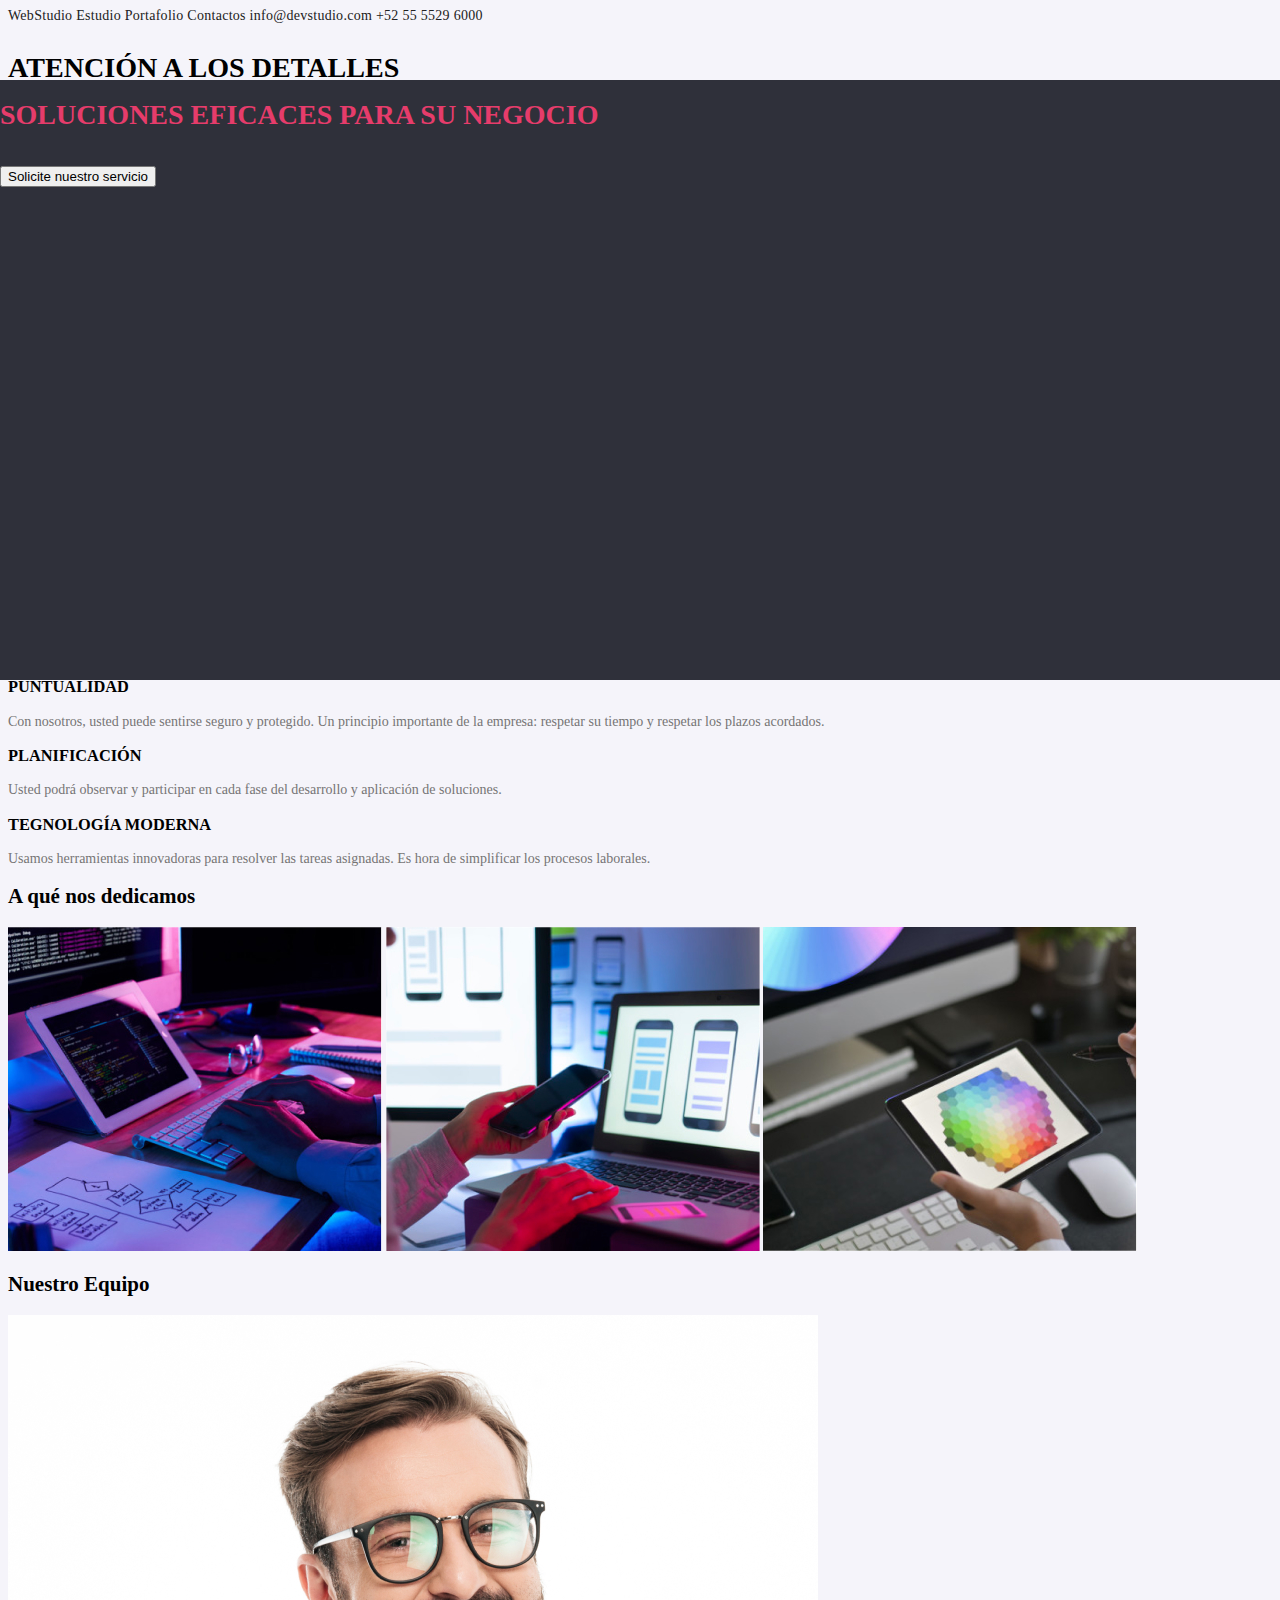
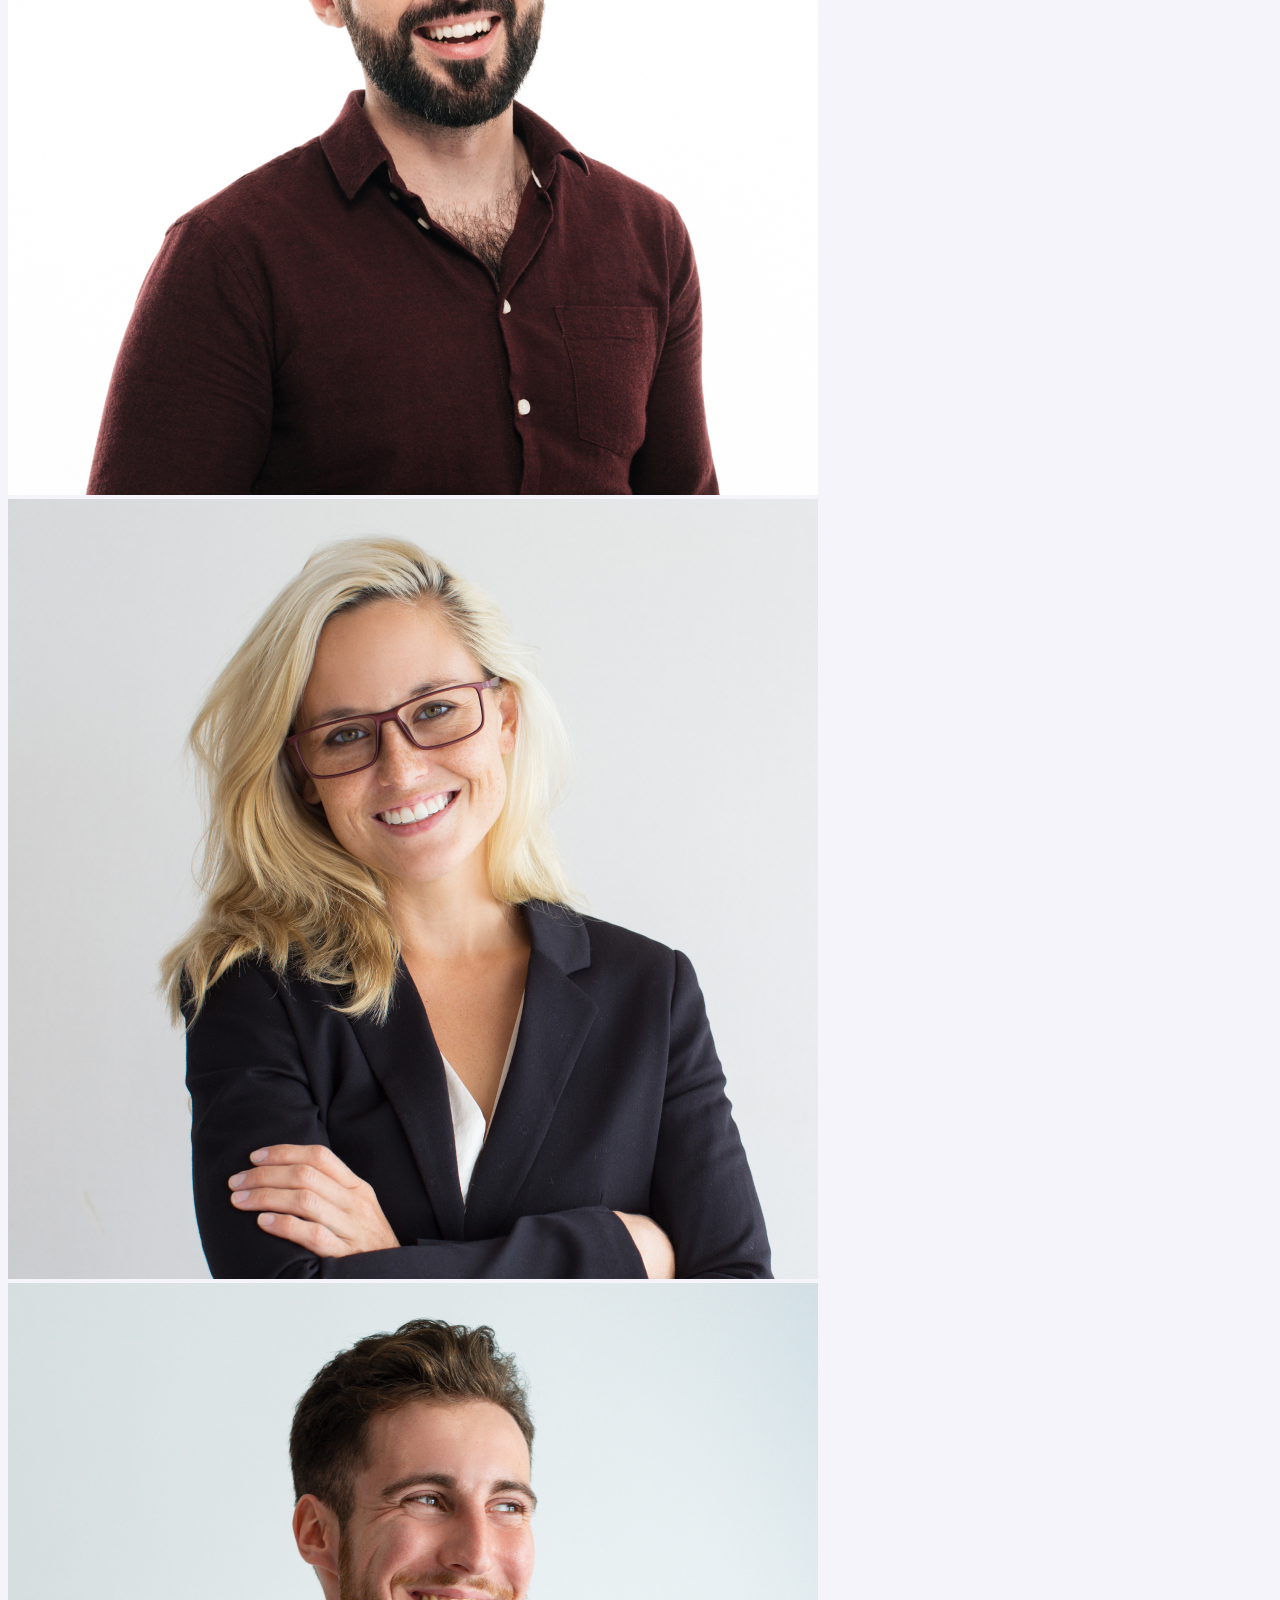
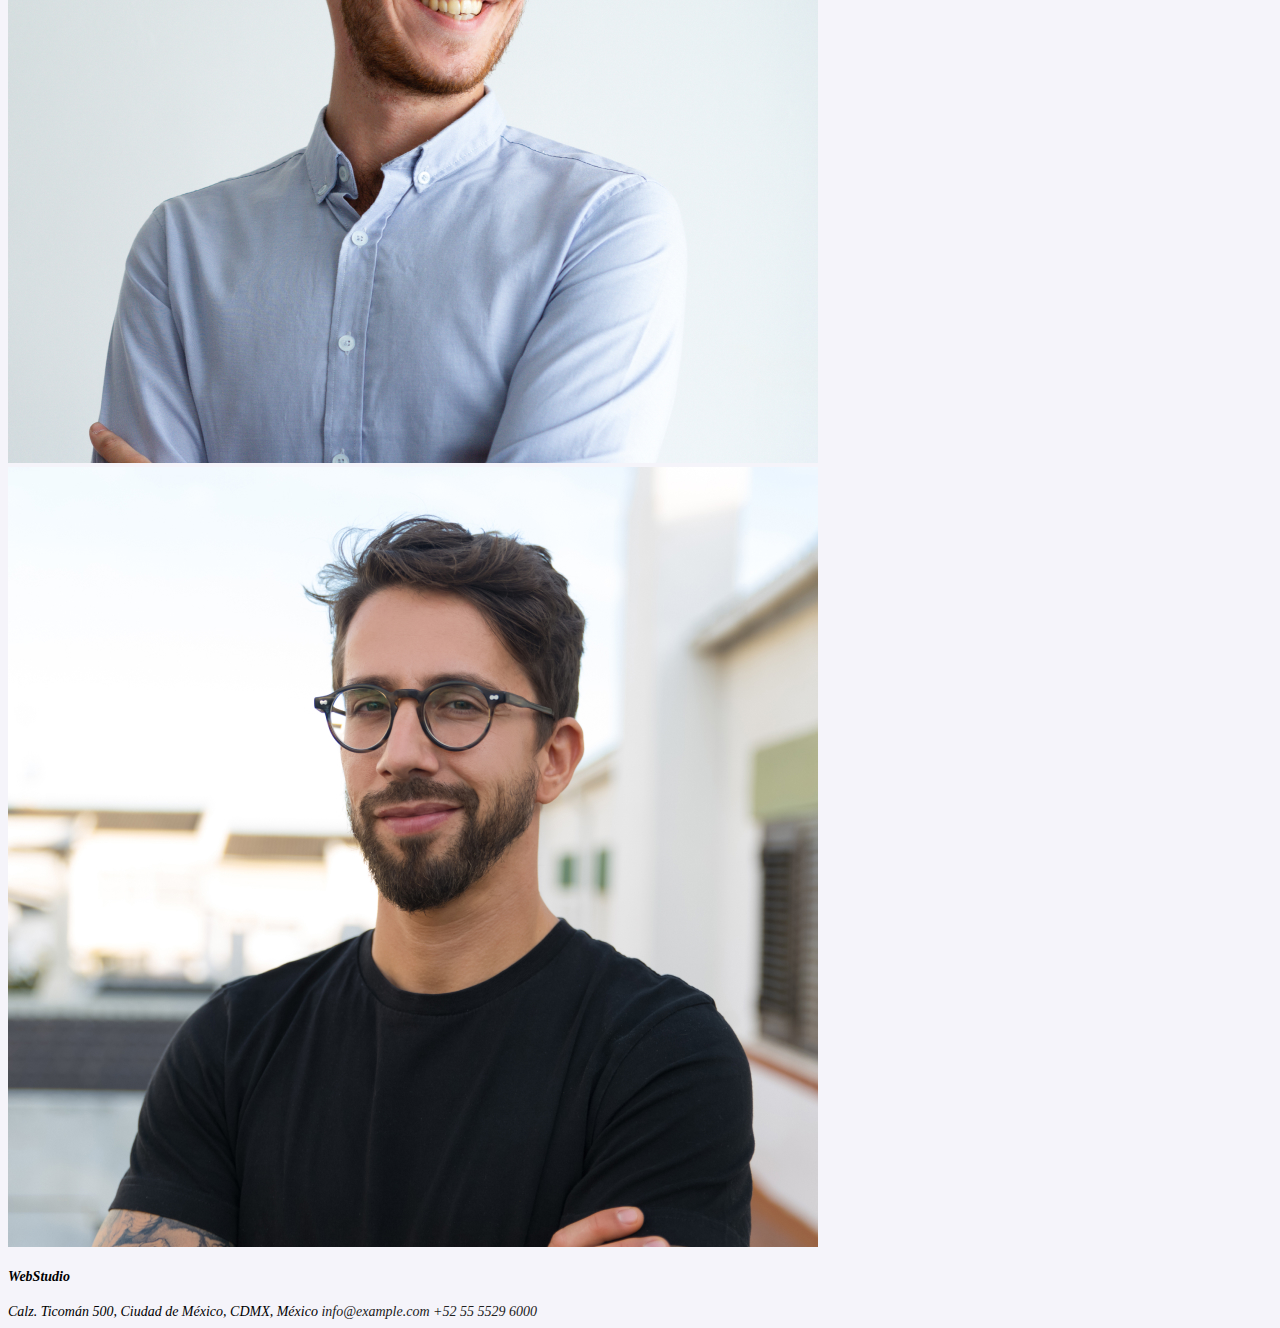
<file: index.html>
<!DOCTYPE html>
<html>
<head>
    <meta charset="utf-8">
    <meta name="viewport" content="width=device-width, initial-scale=1">
    <link rel="stylesheet" type="text/css" href="css/styles.css">
    <title>Web Studio</title>
</head>
<body>
    <header>
        <nav>
            
            <a href="#" class="title-text">WebStudio</a>
            <a href="#" class="link">Estudio</a>
            <a href="#" class="link">Portafolio</a>
            <a href="#" class="link">Contactos</a>
                <a href="mailto:info@devstudio.com" class="link">info@devstudio.com</a>
                <a href="tel:+525555296000" class="link">+52 55 5529 6000</a>
        </nav>
    </header>
    <section class="bg">
            <h1 class="text">SOLUCIONES EFICACES PARA SU NEGOCIO</h1><br>
            <button>Solicite nuestro servicio</button>
    </section>
    <section>
        <article id="article-1">
            <h3>ATENCIÓN A LOS DETALLES</h3>
            <p>Nos adentramos en todos los detalles y procesos de su negocio, para así desarrollar una solución a su medida.</p>
            <p class="alert success">Depósito está completado</p>
            <p class="alert warning">Atención se cambiarán las tarifas</p>
            <p class="alert error">Error de transacción</p>
            
         <ul class="menu">
            <li>
                Computadoras y componentes
                <ul class="submenu">
                    <li>Procesadores</li>
                    <li>Monitores</li>
                    <li>Tarjetas gráficas</li>
                </ul>
            </li>
            <li>
              Electrodomésticos
                <ul class="submenu">
                    <li>Frigoríficos</li>
                    <li>Televisores</li>
                    <li>Lavadora</li>
                </ul>
            </li>
            <li>
              Artículos de uso doméstico
                <ul class="submenu">
                    <li>Sillón</li>
                    <li>Colchónes</li>
                    <li>Chimenea eléctricas</li>
                </ul>
            </li>
          </ul>

        </article>
        <article id="article-2" class="title-text">
            <h3>PUNTUALIDAD</h3>
            <p>Con nosotros, usted puede sentirse seguro y protegido. Un principio importante de la empresa: respetar su tiempo y respetar los plazos acordados.</p>
        </article>
        <article id="article-3">
            <h3 class="title-text">PLANIFICACIÓN</h3>
            <p>Usted podrá observar y participar en cada fase del desarrollo y aplicación de soluciones.</p>
        </article>
        <article id="article-4">
            <h3>TEGNOLOGÍA MODERNA</h3>
            <p class="title-text">Usamos herramientas innovadoras para resolver las tareas asignadas. Es hora de simplificar los procesos laborales.</p>
        </article>
    </section>
    <section>
        <h2>A qué nos dedicamos</h2>
    </section>
    <section>
        <img src="img/imagen.jpg">
        <img src="img/imagen(1).jpg">
        <img src="img/imagen(2).jpg">
    </section>
    <section>
        <h2>Nuestro Equipo</h2>
    </section>
    <section>
        <img src="img/imagen(3).jpg">
        <img src="img/imagen(4).jpg">
        <img src="img/imagen(5).jpg">
        <img src="img/imagen(6).jpg">
    </section>
    <footer>
        <address>
            <h4>WebStudio</h4>
            Calz. Ticomán 500, Ciudad de
            México, CDMX, México
            <a href="mailto:info@example.com">info@example.com</a>
            <a href="tel:+525555296000 ">+52 55 5529 6000</a>
        </address>
    </footer>

<!--
    <section>
        
        <table>
            
                etiqueta de inicio de tabla <table></table>
                etiqueta de head de tabla es <thead></thead>
                etiqueta de título es <th></th>
                etiqueta para filas es <tr></tr>
                etiqueta para columnas es <td></td>
            
            <thead>
                <tr>
                    <th>Número de tren</th>
                    <th>Ruta</th>
                    <th>Horario</th>
                </tr>
            </thead>
            <tbody>
                <tr>
                    <td>433</td>
                    <td>Kiev - Kovel</td>
                    <td>5 horas</td>
                </tr>
                <tr>
                    <td>701</td>
                    <td>Járkov - Dnipro</td>
                    <td>7 horas</td>
                </tr>
                <tr>
                    <td>258</td>
                    <td>Lviv - Odessa</td>
                    <td>4 horas</td>
                </tr>
            </tbody>
        </table>
        
            tabla sin diseño <table></table>
        
        <table>
            <thead>
              <tr>
                <th>Servicio de la nube</th>
                <th>Uso</th>
                <th></th>
                <th></th>
              </tr>
              <tr>
                <th></th>
                <th>Usuarios</th>
                <th>Visitas</th>
                <th>Volumen</th>
              </tr>
            </thead>
            <tbody>
              <tr>
                <td>Google</td>
                <td>12000</td>
                <td>307000</td>
                <td>1000 Tb</td>
              </tr>
              <tr>
                <td>Amazon</td>
                <td>9000</td>
                <td>200500</td>
                <td>800 Tb</td>
              </tr>
            </tbody>
          </table>
        <table>
            <thead>
            <tr>
                <th rowspan="2">Cloud service</th>
                <th colspan="3">Statistics</th>
            </tr>
            <tr>
                <th>Users</th>
                <th>Visits</th>
                <th>Volume</th>
            </tr>
            </thead>
        
            <tbody>
            <tr>
                <td>Google</td>
                <td>12000</td>
                <td>307000</td>
                <td>1000 Tb</td>
            </tr>
            <tr>
                <td>Amazon</td>
                <td>9000</td>
                <td>200500</td>
                <td>800 Tb</td>
            </tr>
            </tbody>
        </table>
        
        <dl>
            <dt>JPEG</dt>
            <dd>
                Large files that do not require transparent <span class="accent" style="color: red;">backgrounds or animations.</span> This format is ideal for
                vivid photorealistic photographs as it can contain millions of colors.
            </dd>
            <dt>PNG</dt>
            <dd>
                Has an additional parameter for describing transparency - the alpha channel. Suitable for images
                with transparent or monochrome backgrounds. Used for icons and decorative items. 
            </dd>
        </dl>

        <p><strong>Fórmula</strong> del agua: H<sub>2</sub>O</p>
        <p>El <b>área</b> total del <i>terreno</i> es: 150m<sup>2</sup></p>

        <address>
            Bosque Calderón <br>
            Chapinero <br>
            Bogotá DC 5348
        </address>
        <address>
            <a href="mailto:dsm50561@hotmail.com">dsm50561@hotmail.com</a><br>
            <a href="tel:+573175242033">+57 317 524 2033</a>
        </address>
        
        <h2>¡Hola &nbsp; amigos!</h2>
        <p>Todos los derechos reservados &copy; WebStudio, 2022</p>
        <p>Todos los derechos reservados &#169; WebStudio, 2022</p>
        <p>Todos los derechos reservados &#xa9; WebStudio, 2022</p>
    </section>

    <video
    src="video/Rascacielos.mp4"
    poster="https://images.pexels.com/photos/595804/pexels-photo-595804.jpeg?w=640"
    width="1080"
    controls
    autoplay
    loop
    preload="auto"
    ></video>
    
    <audio 
    src="audio/TSawyer_01-02_twain.mp3"
    type="audio/mpeg"
    controls
    autoplay
    loop
    preload="auto"
    ></audio>
-->
</body>
</html>
</file>
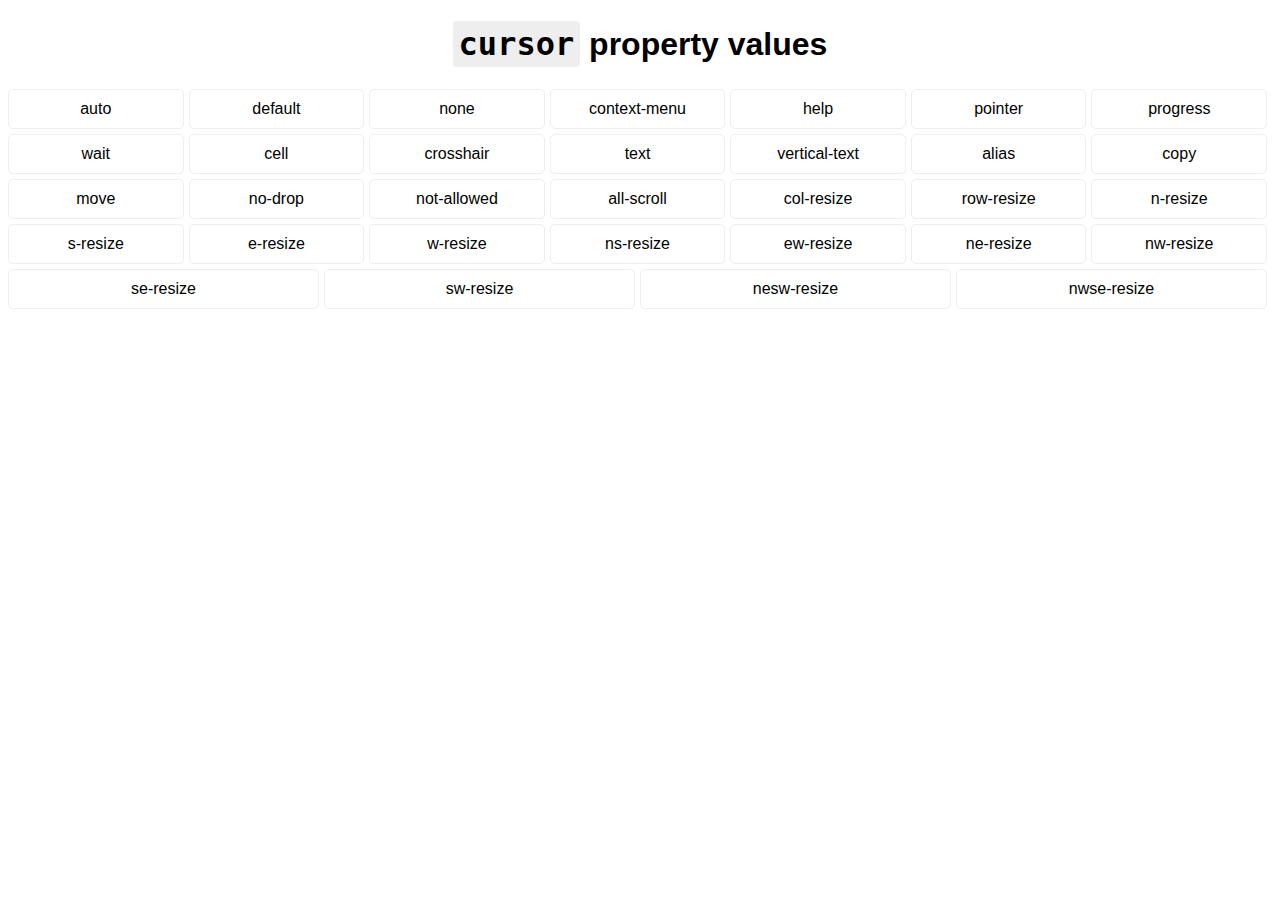
<file: cursor.html>
<!DOCTYPE html>
<html>
    <head>
        <meta charset="utf-8">
        <meta name="viewport" content="width=device-width, initial-scale=1">
        <link rel="stylesheet" type="text/css" href="css/styles-cursor.css">
        <title>Web Studio</title>
    </head>
    <body>
    
        <h1><code>cursor</code> property values</h1>

        <div class="cursors">
        <div class="auto">auto</div>
        <div class="default">default</div>
        <div class="none">none</div>
        <div class="context-menu">context-menu</div>
        <div class="help">help</div>
        <div class="pointer">pointer</div>
        <div class="progress">progress</div>
        <div class="wait">wait</div>
        <div class="cell">cell</div>
        <div class="crosshair">crosshair</div>
        <div class="text">text</div>
        <div class="vertical-text">vertical-text</div>
        <div class="alias">alias</div>
        <div class="copy">copy</div>
        <div class="move">move</div>
        <div class="no-drop">no-drop</div>
        <div class="not-allowed">not-allowed</div>
        <div class="all-scroll">all-scroll</div>
        <div class="col-resize">col-resize</div>
        <div class="row-resize">row-resize</div>
        <div class="n-resize">n-resize</div>
        <div class="s-resize">s-resize</div>
        <div class="e-resize">e-resize</div>
        <div class="w-resize">w-resize</div>
        <div class="ns-resize">ns-resize</div>
        <div class="ew-resize">ew-resize</div>
        <div class="ne-resize">ne-resize</div>
        <div class="nw-resize">nw-resize</div>
        <div class="se-resize">se-resize</div>
        <div class="sw-resize">sw-resize</div>
        <div class="nesw-resize">nesw-resize</div>
        <div class="nwse-resize">nwse-resize</div>
        </div>

    </body>
</html>
</file>
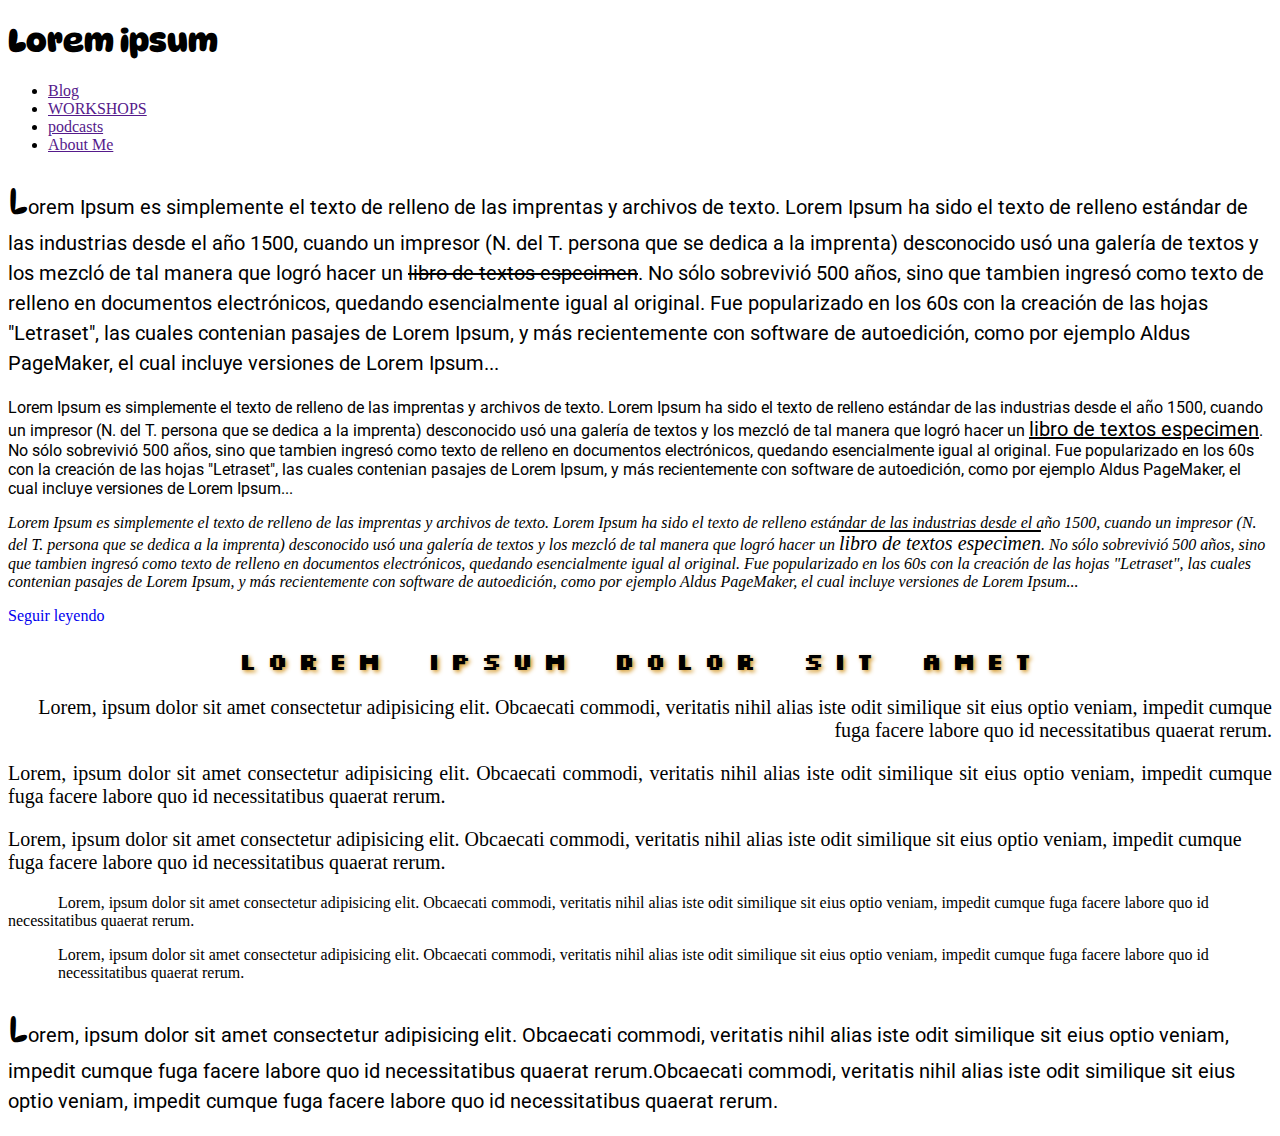
<file: text.html>
<!DOCTYPE html>
<html>
<head>
    <meta charset="utf-8">
    <meta name="viewport" content="width=device-width, initial-scale=1">
    <link rel="stylesheet" type="text/css" href="css/text-style.css">
    <link rel="preconnect" href="https://fonts.googleapis.com">
    <link rel="preconnect" href="https://fonts.gstatic.com" crossorigin>
    <link href="https://fonts.googleapis.com/css2?family=DynaPuff:wght@400;700&family=Roboto:wght@400;900&family=Silkscreen:wght@400;700&display=swap" rel="stylesheet"> 
    <title>Textos y Fuentes</title>
</head>
<body>
    <header>
        <h1 class="title">Lorem ipsum</h1>
        <nav>
            <ul class="site-nav">
            <!-- none -->
                <li><a href="" class="menu">Blog</a></li>
            <!-- uppercase -->
                <li><a href="" class="menu2">Workshops</a></li>
            <!-- lowercase -->
                <li><a href="" class="menu3">Podcasts</a></li>
            <!-- capitalize -->
                <li><a href="" class="menu4">About me</a></li>
              </ul>
        </nav>
    </header>
    <main>
        <!--
            line-through: Realiza un tachado de la información
        -->
        <p class="text">Lorem Ipsum es simplemente el texto de relleno de las imprentas 
            y archivos de texto. Lorem Ipsum ha sido el texto de relleno 
            estándar de las industrias desde el año 1500, 
            cuando un impresor (N. del T. persona que se dedica a la imprenta)
            desconocido usó una galería de textos y los mezcló de tal manera 
            que logró hacer un  <span>libro de textos especimen</span>. 
            No sólo sobrevivió 500 años, sino que tambien ingresó como 
            texto de relleno en documentos electrónicos, 
            quedando esencialmente igual al original. 
            Fue popularizado en los 60s con la creación de las hojas "Letraset", 
            las cuales contenian pasajes de Lorem Ipsum, y más recientemente 
            con software de autoedición, como por ejemplo Aldus PageMaker, 
            el cual incluye versiones de Lorem Ipsum...</p>

        <!--
            underline: realiza un subrayado
        -->
        <p class="text2">Lorem Ipsum es simplemente el texto de relleno de las imprentas 
            y archivos de texto. Lorem Ipsum ha sido el texto de relleno 
            estándar de las industrias desde el año 1500, 
            cuando un impresor (N. del T. persona que se dedica a la imprenta)
            desconocido usó una galería de textos y los mezcló de tal manera 
            que logró hacer un  <span>libro de textos especimen</span>. 
            No sólo sobrevivió 500 años, sino que tambien ingresó como 
            texto de relleno en documentos electrónicos, 
            quedando esencialmente igual al original. 
            Fue popularizado en los 60s con la creación de las hojas "Letraset", 
            las cuales contenian pasajes de Lorem Ipsum, y más recientemente 
            con software de autoedición, como por ejemplo Aldus PageMaker, 
            el cual incluye versiones de Lorem Ipsum...</p>

        <!--
            overline: realiza un subrayado
        -->
        <p class="text3">Lorem Ipsum es simplemente el texto de relleno de las imprentas 
            y archivos de texto. Lorem Ipsum ha sido el texto de relleno 
            estándar de las industrias desde el año 1500, 
            cuando un impresor (N. del T. persona que se dedica a la imprenta)
            desconocido usó una galería de textos y los mezcló de tal manera 
            que logró hacer un  <span>libro de textos especimen</span>. 
            No sólo sobrevivió 500 años, sino que tambien ingresó como 
            texto de relleno en documentos electrónicos, 
            quedando esencialmente igual al original. 
            Fue popularizado en los 60s con la creación de las hojas "Letraset", 
            las cuales contenian pasajes de Lorem Ipsum, y más recientemente 
            con software de autoedición, como por ejemplo Aldus PageMaker, 
            el cual incluye versiones de Lorem Ipsum...</p>

        <!--
            text-decoration: none
        -->            
        <a href="#" class="link">Seguir leyendo</a>

        <article class="post">
            <h2 class="post-title">Lorem ipsum dolor sit amet</h2>
            <p class="post-text align-right">
                Lorem, ipsum dolor sit amet consectetur adipisicing elit. Obcaecati commodi,
			    veritatis nihil alias iste odit similique sit eius optio veniam, impedit
			    cumque fuga facere labore quo id necessitatibus quaerat rerum. 
            </p>
            <p class="post-text align-justify">
                Lorem, ipsum dolor sit amet consectetur adipisicing elit. Obcaecati commodi,
			    veritatis nihil alias iste odit similique sit eius optio veniam, impedit
			    cumque fuga facere labore quo id necessitatibus quaerat rerum. 
            </p>
            <p class="post-text align-left">
                Lorem, ipsum dolor sit amet consectetur adipisicing elit. Obcaecati commodi,
			    veritatis nihil alias iste odit similique sit eius optio veniam, impedit
			    cumque fuga facere labore quo id necessitatibus quaerat rerum. 
            </p>
            <p class="indent-text">
                Lorem, ipsum dolor sit amet consectetur adipisicing elit. Obcaecati commodi,
			    veritatis nihil alias iste odit similique sit eius optio veniam, impedit
			    cumque fuga facere labore quo id necessitatibus quaerat rerum. 
            </p>
            <p class="margin-left">
                Lorem, ipsum dolor sit amet consectetur adipisicing elit. Obcaecati commodi,
			    veritatis nihil alias iste odit similique sit eius optio veniam, impedit
			    cumque fuga facere labore quo id necessitatibus quaerat rerum. 
            </p>
        </article>
        <article>
            <p class="text">
                Lorem, ipsum dolor sit amet consectetur adipisicing elit. Obcaecati commodi,
                veritatis nihil alias iste odit similique sit eius optio veniam, impedit
                cumque fuga facere labore quo id necessitatibus quaerat rerum.Obcaecati
                commodi, veritatis nihil alias iste odit similique sit eius optio veniam,
                impedit cumque fuga facere labore quo id necessitatibus quaerat rerum.
              </p>
        </article>
    </main>
    <footer></footer>
</body>
</html>
</file>
<file: css/styles.css>
a {
    text-decoration: none;
    color: #212121;
}

body {
    font-family: 'Roboto' !important;
    font-style: normal;
    font-weight: 400;
    font-size: 14px;
    background-color: #f5f4fa;
}

p {
    color: #757575;
    font-family: 'Roboto';
    font-style: normal;
    font-weight: 400;
    font-size: 14px;
}

nav {
    font-style: normal;
    font-weight: 500;
    font-size: 14px;
    line-height: 16px;
    letter-spacing: 0.02em;
    color: #212121;
}

.text {
    color: rgba(230, 60, 107, 1);
}

.bg{
    position: absolute;
    width: 100%;
    height: 600px;
    left: 0px;
    top: 80px;
    background: #2F303A;
}

.link {
    text-decoration: none;
    color: #212121;
}

.link:hover {
    color: #2196F3;
}

.link:active {
    color: darkred;
}

.link:visited {
    color: darkred;
}

.over:focus {
    color:orange;
}

.title-text {
    font-family: 'Raleway';
    }
.menu > li {
    border: 1px solid tomato;
}

.submenu > li {
    border: 1px solid blue;
}
.alert {
    font-size: 24px;
    font-weight: 500;
}

.success {
    color: green;
}

.warning {
    color: orange;
}

.error {
    color: red;
}

#article-1{
    font-size: 24px;
}
</file>
<file: css/styles-cursor.css>
.auto {
  cursor: auto;
}
.default {
  cursor: default;
}
.none {
  cursor: none;
}
.context-menu {
  cursor: context-menu;
}
.help {
  cursor: help;
}
.pointer {
  cursor: pointer;
}
.progress {
  cursor: progress;
}
.wait {
  cursor: wait;
}
.cell {
  cursor: cell;
}
.crosshair {
  cursor: crosshair;
}
.text {
  cursor: text;
}
.vertical-text {
  cursor: vertical-text;
}
.alias {
  cursor: alias;
}
.copy {
  cursor: copy;
}
.move {
  cursor: move;
}
.no-drop {
  cursor: no-drop;
}
.not-allowed {
  cursor: not-allowed;
}
.all-scroll {
  cursor: all-scroll;
}
.col-resize {
  cursor: col-resize;
}
.row-resize {
  cursor: row-resize;
}
.n-resize {
  cursor: n-resize;
}
.e-resize {
  cursor: e-resize;
}
.s-resize {
  cursor: s-resize;
}
.w-resize {
  cursor: w-resize;
}
.ns-resize {
  cursor: ns-resize;
}
.ew-resize {
  cursor: ew-resize;
}
.ne-resize {
  cursor: ne-resize;
}
.nw-resize {
  cursor: nw-resize;
}
.se-resize {
  cursor: se-resize;
}
.sw-resize {
  cursor: sw-resize;
}
.nesw-resize {
  cursor: nesw-resize;
}
.nwse-resize {
  cursor: nwse-resize;
}

body {
  text-align: center;
  font-family: -apple-system, BlinkMacSystemFont, "Segoe UI", Roboto, Helvetica,
    Arial, sans-serif, "Apple Color Emoji", "Segoe UI Emoji", "Segoe UI Symbol";
}

.cursors {
  display: flex;
  flex-wrap: wrap;
}

.cursors > div {
  flex: 150px;
  padding: 10px 2px;
  white-space: nowrap;
  border: 1px solid #eee;
  border-radius: 5px;
  margin: 0 5px 5px 0;
}

.cursors > div:hover {
  background: #eee;
}

code {
  display: inline-block;
  background-color: #eee;
  padding: 4px 6px;
  border-radius: 4px;
  font-size: 32px;
}
</file>
<file: css/text-style.css>
h1 {
    font-family: 'DynaPuff', cursive;
}

.menu {
    text-transform: none;
}

.menu2 {
    text-transform: uppercase;
}

.menu3 {
    text-transform: lowercase;
}

.menu4 {
    text-transform: capitalize;
}

.text {
    font-family: 'Roboto','Helvetica Neue',sans-serif;
    font-size: 20px;
    line-height: 1.5;
    font-weight: 400;
}

.text::first-letter {
    font-size: 36px;
    font-family: 'DynaPuff', cursive;
}

.text::selection {
    color: #ffffff;
    background-color: #16bccb;
}

.text2 {
    font-family: 'Roboto',sans-serif;
}

.text3 {
    font-style: oblique;
}

.text > span {
    text-decoration: line-through;
}

.text > span::selection {
    color: #ffffff;
    background-color: #16bccb;
}

.text2 > span {
    font-size: 20px;
    text-decoration: underline;
}

.text3 > span {
    font-size: 20px;
    text-decoration: overline;
}

.link{
    text-decoration: none;
}

.indent-text {
    text-indent: 50px;
}

.margin-left {
    margin-left: 50px;
}

.post-title {
    letter-spacing: 10px;
    word-spacing: 15px;
    text-shadow: 2px 2px 4px #d29421;
    text-align: center;
    font-family: 'Silkscreen', cursive;
}

.post-text {
    font-size: 20px;
}

.align-right {
    text-align: right;
}

.align-justify {
    text-align: justify;
}

.align-left {
    text-align: left;
}
</file>
